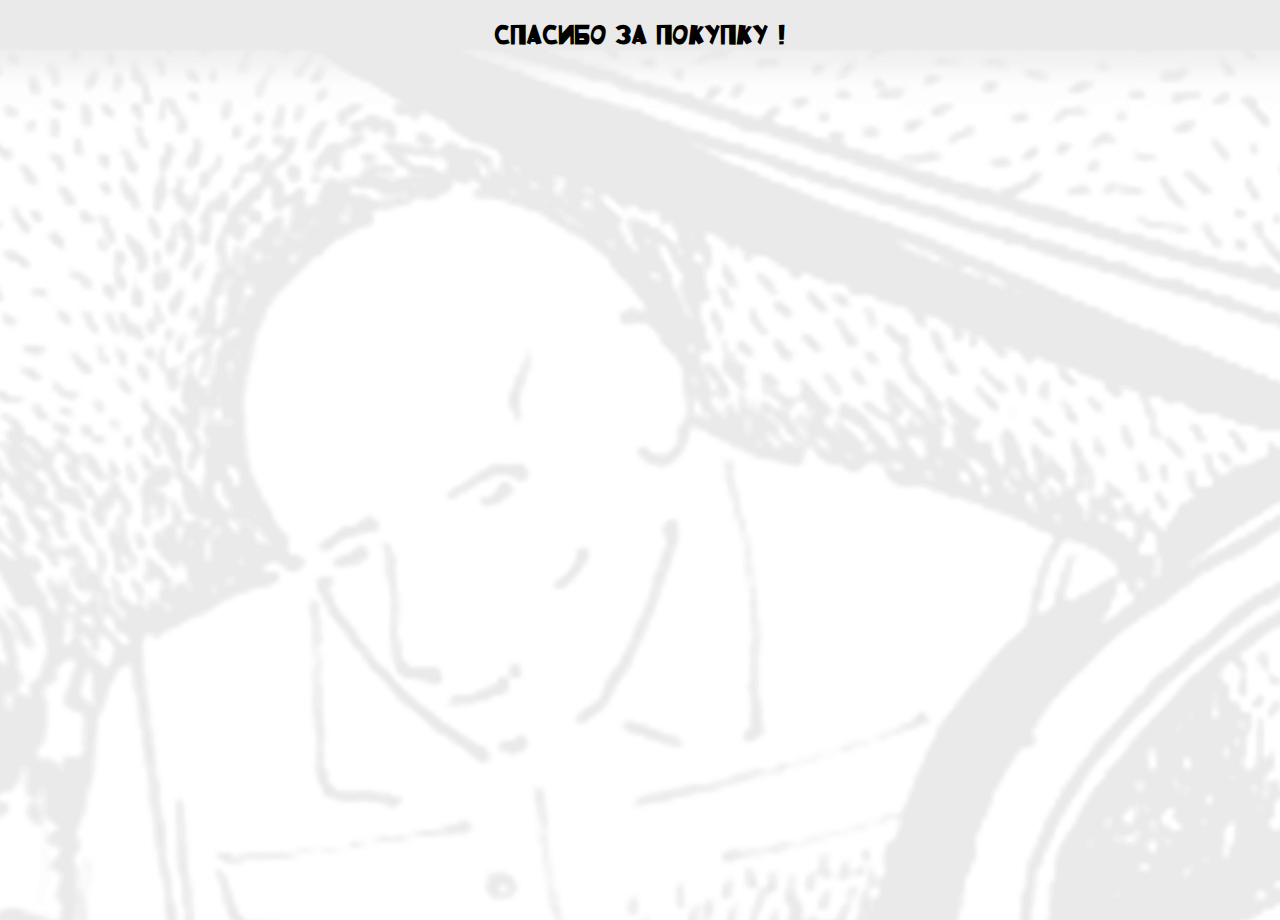
<file: thanks/index.html>
<!DOCTYPE html>
<html lang="ru">
<head>
    <meta charset="UTF-8">
    <meta http-equiv="X-UA-Compatible" content="IE=edge">
    <meta name="viewport" content="width=device-width, initial-scale=1.0">
    <link rel="stylesheet" href="../vendor/normalaize.css">
    <link rel="stylesheet" href="../style.css">

    <link rel="preconnect" href="https://fonts.googleapis.com">
    <link rel="preconnect" href="https://fonts.gstatic.com" crossorigin>
    
    <!-- Yandex.Metrika counter -->
<script type="text/javascript" >
   (function(m,e,t,r,i,k,a){m[i]=m[i]||function(){(m[i].a=m[i].a||[]).push(arguments)};
   m[i].l=1*new Date();
   for (var j = 0; j < document.scripts.length; j++) {if (document.scripts[j].src === r) { return; }}
   k=e.createElement(t),a=e.getElementsByTagName(t)[0],k.async=1,k.src=r,a.parentNode.insertBefore(k,a)})
   (window, document, "script", "https://mc.yandex.ru/metrika/tag.js", "ym");

   ym(92737224, "init", {
        clickmap:true,
        trackLinks:true,
        accurateTrackBounce:true,
        webvisor:true
   });
</script>
<noscript><div><img src="https://mc.yandex.ru/watch/92737224" style="position:absolute; left:-9999px;" alt="" /></div></noscript>
<!-- /Yandex.Metrika counter -->

    <title>Преодолевая Гэнгсташит</title>
</head>
<body>
<main class="body">

    <div class="thanks">
       <h2 class="thanks__title">спасибо за покупку !</h2>
       
    </div>

</main>

<script src="./script.js"></script>
</body>
</html>
</file>
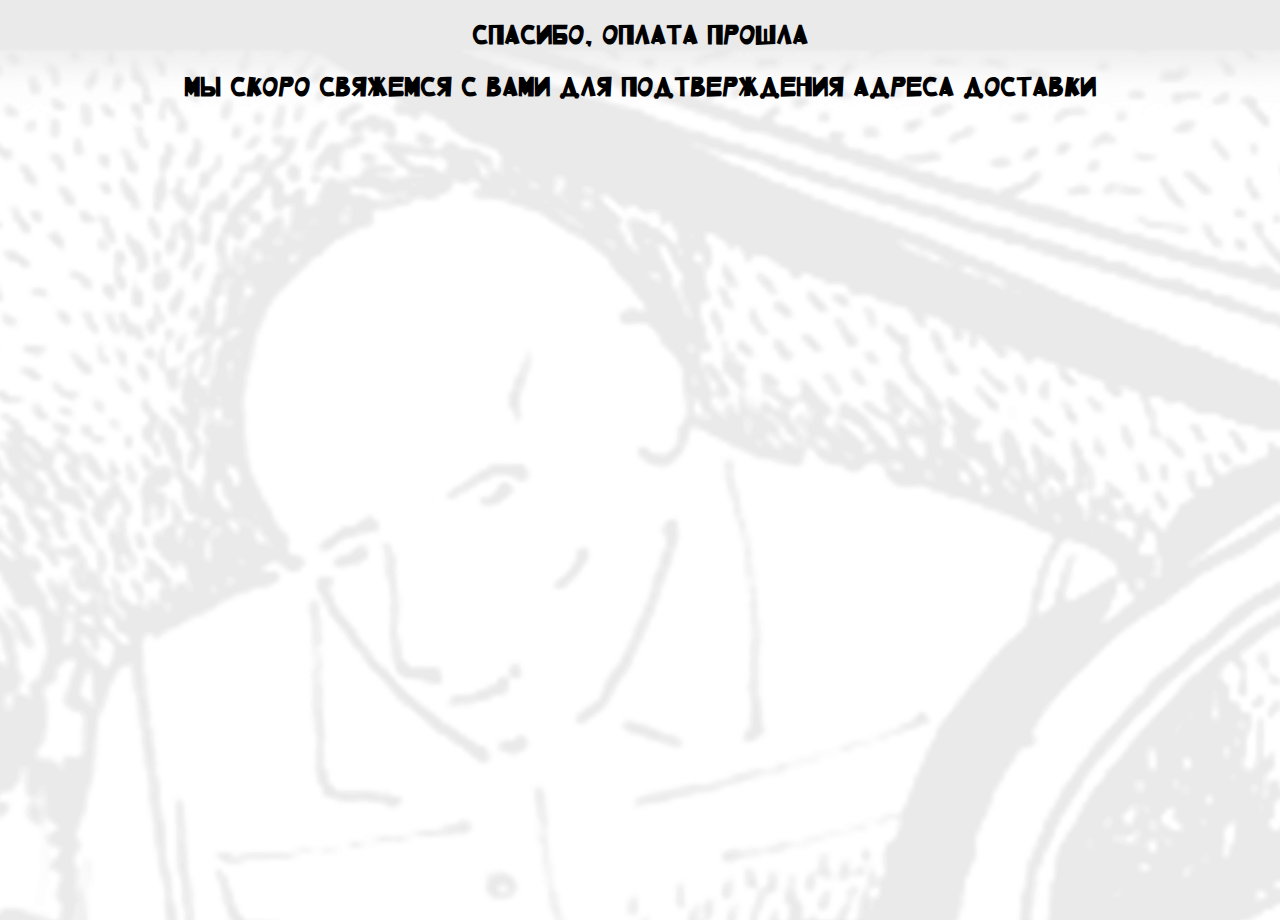
<file: thanks.html>
<!DOCTYPE html>
<html lang="ru">
<head>
    <meta charset="UTF-8">
    <meta http-equiv="X-UA-Compatible" content="IE=edge">
    <meta name="viewport" content="width=device-width, initial-scale=1.0">
    <link rel="stylesheet" href="./vendor/normalaize.css">
    <link rel="stylesheet" href="./style.css">

    <link rel="preconnect" href="https://fonts.googleapis.com">
    <link rel="preconnect" href="https://fonts.gstatic.com" crossorigin>
    <link href="https://fonts.googleapis.com/css2?family=Unbounded:wght@200;300;400;500;600&display=swap" rel="stylesheet">

    <title>Преодолевая Гэнгсташит</title>
</head>
<body>
<main class="body">

    <div class="thanks">
       <h2 class="thanks__title">спасибо, оплата прошла <p class="thanks__subtitle">мы скоро свяжемся с вами для подтверждения адреса доставки</p></h2>
       
    </div>

</main>

<script src="./script.js"></script>
</body>
</html>
</file>
<file: style.css>
@font-face {
    font-family: 'Mishkinshrift';
    src: url("./fonts/mishkinshrift.ttf") format("ttf"),
        url("./fonts/mishkinshrift.otf");

}


body {
    position: relative;
}


.thanks {
    text-align: center;
    height: 100vh;
}

.kass {
    width: fit-content;
    margin: 0 auto 50px;
    font-size: 5vw;
}

.body {
    background-image: url(./images/background.png);
    background-size: cover;
    font-family: "Mishkinshrift";
    overflow: hidden;
    position: relative;
}

.topline {
    height: 100vh;
    max-height: 1360px;
    width: 100%;
    max-width: 1920px;
    display: flex;
    align-items: center;
    position: relative;
    margin: auto;
}

.topline__content {
    width: 100%;
    height: 100%;
    display: flex;
    flex-direction: column;
    align-items: center;
    padding-bottom: 90px;
    z-index: 1;
}

.topline__header {
    display: flex;
    flex-direction: column;
    text-align: center;
    margin: auto auto 0;
    background-image: url(./images/title-bg.png);
    background-size: contain;
    background-repeat: no-repeat;
    padding: 10px 100px;
}

.header-first, .header-second {
    color: #fff;
}

.title-background {
    width: 100%;
}


.header-first {
    font-size: 80px;
}

.header-second {
    font-size: 100px;
}

.topline__subtitle {
    font-size: 2.5vw;
    color: #000;
    width: 1100px;
    text-align: center;
    width: 60%;
}

.wire {
    position: absolute;
    width: 100%;
    height: 300px;
    z-index: 0;
    top: 250px;
}

.bird {
   width: 100px;
   height: auto;
   margin-top: 100px;
}


.about {
    background-color: #000;
    color: #fff;
    padding: 50px 120px;
    display: flex;
    justify-content: space-between;
    position: relative;
}

.about__text {
    margin-right: 50px;
    width: 40%;
}

.about__title {
    font-size: 40px;
    margin: 0 0 50px;
}

.about__description {
    font-size: 25px;
    line-height: 38px;
    margin: 0;
}

.about__book {
    height: auto;
    width: 750px;
    position: absolute;
    right: -89px;
    top: -80px;
    z-index: 1;
}

.about__realg {
    position: absolute;
    z-index: 2;
    right: 150px;
    bottom: -100px;
    width: 250px;
}

.about-book {
    color: #fff;
    padding: 100px 120px;
    display: flex;
    justify-content: space-between;
    color: #000;
}

.about__price {
    top: 300px;
    width: 15vw;
    z-index: 2;
    position: absolute;
    right: -82px;
}

.about-book__text {
    text-align: right;
    width: 54%;
    display: flex;
    flex-direction: column;
}

.about-book__title {
    font-size: 100px;
    margin: 0 0 50px;
}

.about-book__description {
    font-size: 30px;
    margin: 0 0 50px;
}

.about-book__container {
    position: relative;
    background-color: #000;
    width: 395px;
    height: 522px;
}

.about-book__book {
    position: absolute;
    width: 400px;
    top: -15px;
    left: -15px;
}

.about-book__button {
    font-size: 40px;
    color: #fff;
    background-image: url(./images/button-bg.png);
    padding: 10px 30px 10px 60px;
    align-self: flex-end;
}

.button-link {
    text-decoration: none;
    color: #fff;
}

.about-book__button:hover {
    cursor: pointer;
}

.about__realg_about-book {
    left: 20px;
    bottom: 30px;
    width: 100px;
}

.section-wire {
    width: 100vw;
}

.section-wire_margin {
    margin-top: 50px;
}

.section-title {
    margin: 50px auto;
    font-size: 4.2vw;
    width: fit-content;
    text-align: center;
}

.section-title__first {
    background: url(./images/orange-bg.png);
    padding: 5px 9px;
    background-size: cover;
}

.section-title__first_header {
    width: fit-content;
    margin: auto;
}

.section-title__big {
    font-size: 40vw;
}

.section-title__big-under {
    font-size: 11vw;
}

.element {
    font-size: 3.5vw;
    color: #fff;
    transform:rotate(45deg);
}

.info {
    padding: 120px 50px;
    display: grid;
    grid-template-columns: 1fr 1fr;
}

.info img {
    width: 100%;
}

.info__third {
    margin-top: -82px;
}

.info__fourth {
    margin-top: 107px;
}

.info__fifth {
    margin-top: -127px;
}

.section-title_author {
    font-size: 8vw;
}

.audio-section {
    padding: 50px 60px 150px;
    display: flex;
    justify-content: space-between;
    align-items: center;
}

.audio-section__author {
    width: 400px;
    height: 400px;
    border-radius: 100%;
    background-image: url(./images/author.jpg);
    background-position: center;
    background-size: cover;
}

.playBtn, .pauseBtn {
    height: 80px;
    margin-right: 20px;
    cursor: pointer;
}

.audio-section__audio {
    width: 56%;
    max-width: 750px;
    background-color: #000;
    display: flex;
    justify-content: space-between;
    align-items: center;
    padding: 50px 65px;
    border-radius: 30px;
}

#waveform {
    width: 100%;
}



.section-title_real {
    margin-bottom: 180px;
}


.section-order {
    margin-bottom: 100px;
}

.order {
    display: flex;
    justify-content: space-between;
    width: calc(100% - 300px);
    max-width: 1672px;
    margin: auto;
    background-color: #000;
    border-radius: 30px;
    padding: 70px 90px;
    color: #fff;
    text-align: right;
}

.order__title {
    font-size: 7vw;
    max-width: 50%;
    margin: 0 100px 0 0;
    display: flex;
    align-items: center;
}

.order__form {
    width: 50%;
    max-width: 650px;
}

.order__input, .order__submit {
    width: 100%;
    border-radius: 15px;
    text-align: center;
    color: #000;
    padding: 15px 0;
    font-size: 2.5vw;
}

.order__input::placeholder {
    color: #000;
}

.order__input:focus-visible {
    outline-color: #ff5a00;
}

.order__input {
    margin-bottom: 20px;

}

.order__submit {
    background-color: #ff5a00;
    color: #fff;
    border: none;
    cursor: pointer;
}

.logos {
    width: fit-content;
    margin: 0 auto 20px;
}

.email {
    margin: auto;
    width: fit-content;
    margin-bottom: 290px;
}

.kass {
    position: relative;
    font-size: 7vw;
}

.whoIsKass {
    width: 90%;
    padding:10px;
    margin: auto;
  display: grid; 
  grid-template-columns: 1fr 1fr 1fr; 
  grid-template-rows: 1fr 1fr; 
  gap: 0px 0px; 
  grid-template-areas: 
    "video video video"
    "link link1 link2"
    ". . ."; 
}

.whoIsKass__link {
    margin: auto;
}

.video-cover {
    width: 100%;
}

.video { grid-area: video; width:100%; height:500px;}
.link { grid-area: link; }
.link1 { grid-area: link1; }
.link2 { grid-area: link2; }

.whoIsKass img {
    width: 20vw;
}

.link2 img {
    border: solid 1px #000;
}

.arrow {
    position: absolute;
    width: 33vw;
    top: -452px;
    left: 649px;
}

.payment-systems {
    display: flex;
    justify-content: space-between;
    width: calc(100% - 40px);
    margin: auto;
    background-color: #000;
    border-radius: 10px;
    margin-bottom: 30px;
    padding: 15px 10px;
}

.payment-systems img {
    width: auto;
    height: 11vw;
}

.quantity__input {
    display: flex;
}

.quantity__text {
    margin-left: 10px;
}

.quantity {
    display: flex;
    justify-content: space-between;
    margin-bottom: 15px;
    align-items: center;
}

.order__input_quantity {
    width: 100px;
    text-align: center;
}

.price::after {
    content: ' Р';
}

.price {
    font-size: 4vw;
    margin: 0;
}

.social {
    position: relative;
    width: fit-content;
}

.social-img {
    position: absolute;
    width: auto;
    height: 26vw;
    position: relative;
}

.social-img-right {
    width: 22vw;
    position: absolute;
    right: -43px;
    top: 0;
}

.twitter-logo {
    position: absolute;
    top: 61px;
    width: 4.5vw;
    left: 100px;
}

.insta-logo {
    position: absolute;
    top: 142px;
    width: 4vw;
    left: 98px;
}

.menu-footer {
    text-align: center;
}

.menu-footer__links {
    font-size: 3vw;
    line-height: 6vw;
}

.menu-footer a {
    color: #000;
}

.modal {
    position: fixed;
    display: flex;
    align-items: center;
    width: 100%;
    height: 100%;
    left: 0;
    top: 0;
    background-color: rgba(0,0,0,.5);
    z-index: 3;
}

.modal-window {
    position: relative;
    background-color: #fff;
    border-radius: 10px;
    padding: 10px 15px;
    width: calc(100% - 100px);
    margin: auto;
    z-index: 6;
}

.close {
    width: 20px;
    position: absolute;
    top: -22px;
    right: -22px;
    cursor: pointer;
}

@media screen and (min-width:1920px) {
    .arrow {
        position: absolute;
        width: 26vw;
        top: -452px;
        left: 849px;
    }
}

@media screen and (min-width:1441px) {
    .about__text {
        width: 50%;
    }

    .about__title {
        font-size: 4vw;
    }

    .about__description {
        font-size: 2vw;
        line-height: 2.5vw;
    }

    .about__book {
        width: 926px;
    }

    .about-book__description {
        font-size: 2vw;
    }

    .about-book__book {
        width: 480px;
    }

    .about-book__container {
        width: 480px;
        height: 632px;
    }

    .about-book__button {
        font-size: 3vw;
    }

    .bird {
        width: 350px;
        margin-top: 100px;
    }

    .audio-section {
        padding: 50px 200px 150px;
    }

    .topline__header {
        background-size: cover;
        padding: 10px 200px;
    }

    .header-second {
        font-size: 6vw;
    }

    .header-first {
        font-size: 4vw;
    }
}



@media (min-width: 992px) and (max-width: 1439px) {

    .wire {
        height: 25vh;
    }



    .topline__header {
        padding: 10px 5vw;
    }

    .header-first {
        font-size: 6vw;
    }

    .header-second {
        font-size: 8vw;
    }

    .topline__subtitle {
        font-size: 2.5vw;
    }

    .about__book {
        width: 60vw;
        top: -52px;
    }

    .about__title {
        font-size: 3vw;
    }

    .about__description {
        font-size: 2vw;
        line-height: 2.5vw;
    }

    .about__realg {
        width: 17vw;
    }

    .about__realg_about-book {
        width: 6vw;
    }

    .about-book {
        padding: 150px 120px;
    }

    .about-book__title {
        font-size: 6vw;
    }

    .about-book__description {
        font-size: 1.8vw;
    }

    .about-book__book {
        width: 30vw;
    }

    .about-book__container {
        width: 29vw;
        height: 39vw;
    }

    .about-book__button {
        font-size: 3vw;
    }

    .info {
        padding: 5vw 50px;
    }

    .info__third {
        margin-top: -43px;
    }

    .audio-section {
        padding: 50px 60px 50px;
    }

    .audio-section__author {
        width: 30vw;
        height: 30vw;
    }

    .audio-section__audio {
        width: 50vw;
        padding: 20px;
    }

    .playBtn, .pauseBtn {
        height: 100px;
        margin-right: 10px;
    }

    .section-title_real {
        margin-bottom: 12vw;
    }

    .order {
        padding: 50px;
        width: calc(100% - 200px);
    }

    .order__title {
        margin: 0 50px 0 0;
    }

    .arrow {
        position: absolute;
        width: 26vw;
        top: -253px;
        left: 460px;
    }
}

@media (min-width: 768px) and (max-width: 991px) {
    .header-first {
        font-size: 8vw;
    }

    .header-second {
        font-size: 11vw;
    }

    .topline__header {
        padding: 10px 6vw;
    }

    .topline__subtitle {
        font-size: 2.5vw;
    }

    .wire {
        height: 17vw;
    }

    .about__book {
        width: 60vw;
        top: -24px;
    }

    .about__price {
        top: 170px;
        width: 15vw;
        right: -29px;
    }

    .about {
        padding: 50px;
    }

    .about__title {
        font-size: 3.8vw;
        margin: 0 0 30px;
    }

    .about__description {
        font-size: 2vw;
        line-height: 2.8vw;
    }

    .about__realg {
        right: 47px;
        bottom: -75px;
        width: 23vw;
    }

    .about-book__container {
        width: 29vw;
        height: 39vw;
    }

    .about-book__book {
        width: 30vw;
    }

    .about-book {
        padding: 100px 50px;
    }

    .about-book__title {
        font-size: 9vw;
        margin: 0 0 20px;
    }

    .about-book__description {
        font-size: 2.5vw;
        margin: 0 0 20px;
    }

    .about-book__text {
        width: 61%;
    }

    .about-book__button {
        font-size: 3vw;
    }

    .about__realg_about-book {
        left: 7px;
        bottom: 25px;
        width: 100px;
        width: 8vw;
    }

    .audio-section__author {
        width: 25vw;
        height: 25vw;
        background-position-y: -150px;
    }

    .audio-section__audio {
        width: 50%;
        padding: 20px;
    }

    .playBtn, .pauseBtn {
        height: 80px;
        margin-right: 10px;
    }

    .order {
        width: calc(100% - 100px);
        padding: 30px;
    }

    .info__third {
        margin-top: -47px;
    }

    .order__title {
        max-width: 40%;
        margin: 0 50px 0 0;
    }

    .arrow {
        position: absolute;
        width: 29vw;
        top: -253px;
        left: 367px;
    }
}

@media (min-width: 480px) and (max-width: 767px) {
    .wire {
        height: 19vw;
        bottom: 200px;
    }

    .bird {
        margin-top: 150px;
    }

    .topline__content {
        padding-bottom: 150px;
    }

    .topline__header {
        background-size: cover;
        padding: 10px 38px;
    }

    .header-first {
        font-size: 7vw;
    }

    .header-second {
        font-size: 10vw;
    }

    .topline__subtitle {
        font-size: 3.5vw;
        width: 80%;
    }

    .about {
        padding: 70px 30px;
        flex-direction: column;
    }

    .about__title {
        margin: 0 0 30px;
    }

    .about__text {
        margin-right: 0;
        width: 100%;
    }

    .about__book {
        position: relative;
        width: 100%;
        left: 0;
        top: 20px;
    }

    .about__price {
        top: 305px;
        width: 35vw;
        right: -21px;
    }

    .about-book__container {
        margin: auto;
    }

    .about__description {
        font-size: 4vw;
        line-height: 5vw;
    }

    .about__realg {
        bottom: -32px;
        width: 33vw;
    }

    .about-book {
        padding: 100px 60px;
        flex-direction: column;
    }

    .about__realg_about-book {
        bottom: 30px;
        width: 15vw;
    }

    .about-book__text {
        text-align: center;
        width: 100%;
    }

    .about-book__description {
        font-size: 5vw;
    }

    .about-book__title {
        margin: 50px 0 50px;
    }

    .section-title {
        font-size: 7vw;
    }

    .info {
        padding: 50px;
        grid-template-columns: 1fr;
    }

    .info__third {
        margin-top: 30px;
    }

    .info__fourth {
        margin-top: 20px;
    }

    .info__fifth {
        margin-top: 30px;
    }

    .audio-section {
        flex-direction: column;
        padding: 50px 30px 50px;
    }

    .audio-section__audio {
        width: 100%;
        padding: 10px;
        margin-bottom: 50px;
    }

    .order {
        flex-direction: column;
        width: calc(100% - 120px);
        max-width: 1672px;
        padding: 40px;
        text-align: center;
    }

    .order__title {
        width: fit-content;
        max-width: 100%;
        align-items: center;
        margin: 0 auto 30px;
    }

    .order__form {
        width: 100%;
    }

    .order__input, .order__submit {
        font-size: 4vw;
    }

    .section-title_real {
        margin-bottom: 80px;
    }

    .logos {
        text-align: center;
    }

    .section-order {
        margin-bottom: 50px;
    }

    .section-title {
        max-width: calc(100% - 60px);
    }

    .arrow {
        position: absolute;
        width: 46vw;
        top: -253px;
        left: 36px;
        rotate: -35deg;
    }
}

@media (min-width: 320px) and (max-width: 479px) {

    .topline {
        height: 77vh;
    }

    .wire {
        height: 28vw;
        bottom: 270px;
    }

    .topline__header {
        padding: 5px 25px;
    }

    .header-first {
        font-size: 8vw;
    }
    .header-second {
        font-size: 10vw;
    }

    .topline__content {
        padding-bottom: 9vw;
    }

    .bird {
        margin-top: 20vw;
        width: 39vw;
    }

    .topline__subtitle {
        font-size: 3.5vw;
        width: 90%;
    }

    .about {
        padding: 20px;
    }

    .about__title {
        margin: 0 0 30px;
        font-size: 4vw;
    }

    .about__text {
        margin-right: 0;
        width: 50%;
    }

    .about-book__book {
        width: 100%;
        position: absolute;
        top: -13px;
        left: -5px;
    }

    .about__book {
        position: absolute;
        width: 70%;
        left: 190px;
        top: -23px;
        padding: 20px 0;
        height: auto;
    }

    .about__description {
        font-size: 3vw;
        line-height: 5vw;
    }

    .about__realg {
        bottom: -40px;
        width: 26vw;
        right: 11px;
    }

    .about-book {
        padding: 50px 20px;
    }

    .about__realg_about-book {
        bottom: 11px;
        width: 7vw;
        left: 6px;
    }

    .about-book__text {
        text-align: right;
        width: 60%;
    }

    .about-book__description {
        font-size: 2.5vw;
        text-align: right;
        margin: 0 0 20px;
    }

    .about-book__title {
        font-size: 6vw;
        text-align: right;
        margin: 0 0 20px;
    }

    .about-book__container {
        width: 40%;
        height: 45vw;
        margin: 0 auto;
    }

    .about__price {
        top: 112px;
        width: 16vw;
        right: -21px;
    }

    .about__realg_about-book {
        left: 11px;
    }

    .about-book__button {
        font-size: 3vw;
        padding: 10px 20px 10px 50px;
        width: 65%;
    }

    .info {
        padding: 20px;
        grid-template-columns: 1fr 1fr;
    }

    .info__third {
        margin-top: -20px;
    }

    .info__fourth {
        margin-top: 20px;
    }

    .info__fifth {
        margin-top: -26px;
    }

    .audio-section {
        padding: 20px;
    }

    .audio-section__audio {
        width: 80%;
        padding: 10px;
        height: 50px;
        border-radius: 15px;
        margin-bottom: 20px;
    }

    .order {
        width: calc(100% - 40px);
        max-width: 1672px;
        padding: 10px;
        text-align: left;
        border-radius: 10px;
        display: block;
    }

    .order__title {
        width: fit-content;
        max-width: 100%;
        align-items: center;
        margin: auto;
        text-align: right;
    }

    .order__form {
        width: 100%;
    }

    .order__input, .order__submit {
        font-size: 4vw;
    }
    
    .order__submit {
        margin-bottom: 12px;
    }

    .order__input {
        margin-bottom: 5px;
    }

    .order__input_quantity {
        width: 50px;
    }

    .section-title_real {
        margin-bottom: 80px;
    }

    .logos {
        text-align: center;
    }

    .logos__logo {
        width: 32%;
    }

    .logos__logo_social {
        width: 35%;
    }

    .section-order {
        margin-bottom: 10px;
        margin-top: 30px;
    }

    .audio-section {
        flex-direction: column;
    }

    .audio-section__author {
        width: 72vw;
        height: 72vw;
        background-size: cover;
        background-repeat: no-repeat;
    }

    .playBtn, .pauseBtn {
        height: 30px;
        margin-right: 5px;
    }

    .section-title {
        font-size: 4vw;
        margin: 20px auto;
    }

    .section-title_author {
        font-size: 8vw;
    }

    #wavwform {
        height: 50px;
    }

    .whoIsKass {
        display: grid;
        grid-template-columns: 1fr 1fr 1fr;
        align-items: center;
        grid-template-rows: auto 7em auto;
        padding: 0;
        width: 100%;
    }

    .arrow {
        position: absolute;
        width: 45vw;
        top: -170px;
        left: 47px;
        rotate: -50deg;
    }
    
    .video { 
        height:200px;
    }


    
    .social-right {
        width: 43vw;
        right: -43px;
    }

    .audio-section__author {
        display: none;
    }



    .twitter-logo {
        position: absolute;
        top: 16px;
        width: 5vw;
        left: 28px;
    }

    .insta-logo {
        position: absolute;
        top: 40px;
        width: 4.5vw;
        left: 25px;
    }
}

@media (max-height: 375px) {
    .about {
        margin-top: 114px;
    }
}

@media (max-height: 414px) {
    .about {
        margin-top: 140px;
    }
}

@media (width: 390px) and (height: 844px) {
    .topline {
        height: 32vh;
    }

    .bird {
        margin-top: -41vw;
    }

    .social-img {
        position: absolute;
        width: auto;
        height: 58vw;
        position: relative;
    }

    .social-img-right {
        width: 38vw;
        position: absolute;
        right: -43px;
        top: 0;
    }

    .twitter-logo {
        top: 31px;
        width: 12vw;
        left: 58px;
    }

    .insta-logo {
        top: 83px;
        width: 10.5vw;
        left: 48px;
    }
}

@media (min-width: 360px) and (min-height: 667px) {
    .topline {
        height: 32vh;
    }

    .bird {
        margin-top: -41vw;
    }

    .social-img {
        position: absolute;
        width: auto;
        height: 58vw;
        position: relative;
    }

    .social-img-right {
        width: 38vw;
        position: absolute;
        right: -43px;
        top: 0;
    }

    .twitter-logo {
        top: 31px;
        width: 12vw;
        left: 58px;
    }

    .insta-logo {
        top: 83px;
        width: 10.5vw;
        left: 48px;
    }
}

@media (min-width: 768px) and (min-height: 1024px) {
    .topline {
        height: 32vh;
    }

    .bird {
        margin-top: -41vw;
        width: 150px;
    }

    .wire {
        top: 418px;
    }

    .twitter-logo {
        top: 69px;
        left: 119px;
    }

    .insta-logo {
        top: 176px;
        left: 107px;
    }
}


@media (width: 1440px){

    .social-img {
        height: 38vw;
    }

    .social-img-right {
        width: 25vw;
    }

    .topline {
        height: 59vh;
    }

    .bird {
        margin-top: -29vw;
        width: 200px;
    }

    .twitter-logo {
        top: 76px;
        width: 8vw;
        left: 130px;
    }

    .insta-logo {
        top: 193px;
        left: 114px;
        width: 7.5vw;
    }

    .wire {
        top: 457px;
    }
}

.invisible {
    display: none;
}
</file>
<file: vendor/normalaize.css>
/*! normalize.css v8.0.1 | MIT License | github.com/necolas/normalize.css */

/* Document
   ========================================================================== */

/**
 * 1. Correct the line height in all browsers.
 * 2. Prevent adjustments of font size after orientation changes in iOS.
 */

 html {
    line-height: 1.15; /* 1 */
    -webkit-text-size-adjust: 100%; /* 2 */
  }
  
  /* Sections
     ========================================================================== */
  
  /**
   * Remove the margin in all browsers.
   */
  
  body {
    margin: 0;
  }
  
  /**
   * Render the `main` element consistently in IE.
   */
  
  main {
    display: block;
  }
  
  /**
   * Correct the font size and margin on `h1` elements within `section` and
   * `article` contexts in Chrome, Firefox, and Safari.
   */
  
  h1 {
    font-size: 2em;
    margin: 0.67em 0;
  }
  
  /* Grouping content
     ========================================================================== */
  
  /**
   * 1. Add the correct box sizing in Firefox.
   * 2. Show the overflow in Edge and IE.
   */
  
  hr {
    box-sizing: content-box; /* 1 */
    height: 0; /* 1 */
    overflow: visible; /* 2 */
  }
  
  /**
   * 1. Correct the inheritance and scaling of font size in all browsers.
   * 2. Correct the odd `em` font sizing in all browsers.
   */
  
  pre {
    font-family: monospace, monospace; /* 1 */
    font-size: 1em; /* 2 */
  }
  
  /* Text-level semantics
     ========================================================================== */
  
  /**
   * Remove the gray background on active links in IE 10.
   */
  
  a {
    background-color: transparent;
  }
  
  /**
   * 1. Remove the bottom border in Chrome 57-
   * 2. Add the correct text decoration in Chrome, Edge, IE, Opera, and Safari.
   */
  
  abbr[title] {
    border-bottom: none; /* 1 */
    text-decoration: underline; /* 2 */
    text-decoration: underline dotted; /* 2 */
  }
  
  /**
   * Add the correct font weight in Chrome, Edge, and Safari.
   */
  
  b,
  strong {
    font-weight: bolder;
  }
  
  /**
   * 1. Correct the inheritance and scaling of font size in all browsers.
   * 2. Correct the odd `em` font sizing in all browsers.
   */
  
  code,
  kbd,
  samp {
    font-family: monospace, monospace; /* 1 */
    font-size: 1em; /* 2 */
  }
  
  /**
   * Add the correct font size in all browsers.
   */
  
  small {
    font-size: 80%;
  }
  
  /**
   * Prevent `sub` and `sup` elements from affecting the line height in
   * all browsers.
   */
  
  sub,
  sup {
    font-size: 75%;
    line-height: 0;
    position: relative;
    vertical-align: baseline;
  }
  
  sub {
    bottom: -0.25em;
  }
  
  sup {
    top: -0.5em;
  }
  
  /* Embedded content
     ========================================================================== */
  
  /**
   * Remove the border on images inside links in IE 10.
   */
  
  img {
    border-style: none;
  }
  
  /* Forms
     ========================================================================== */
  
  /**
   * 1. Change the font styles in all browsers.
   * 2. Remove the margin in Firefox and Safari.
   */
  
  button,
  input,
  optgroup,
  select,
  textarea {
    font-family: inherit; /* 1 */
    font-size: 100%; /* 1 */
    line-height: 1.15; /* 1 */
    margin: 0; /* 2 */
  }
  
  /**
   * Show the overflow in IE.
   * 1. Show the overflow in Edge.
   */
  
  button,
  input { /* 1 */
    overflow: visible;
  }
  
  /**
   * Remove the inheritance of text transform in Edge, Firefox, and IE.
   * 1. Remove the inheritance of text transform in Firefox.
   */
  
  button,
  select { /* 1 */
    text-transform: none;
  }
  
  /**
   * Correct the inability to style clickable types in iOS and Safari.
   */
  
  button,
  [type="button"],
  [type="reset"],
  [type="submit"] {
    -webkit-appearance: button;
  }
  
  /**
   * Remove the inner border and padding in Firefox.
   */
  
  button::-moz-focus-inner,
  [type="button"]::-moz-focus-inner,
  [type="reset"]::-moz-focus-inner,
  [type="submit"]::-moz-focus-inner {
    border-style: none;
    padding: 0;
  }
  
  /**
   * Restore the focus styles unset by the previous rule.
   */
  
  button:-moz-focusring,
  [type="button"]:-moz-focusring,
  [type="reset"]:-moz-focusring,
  [type="submit"]:-moz-focusring {
    outline: 1px dotted ButtonText;
  }
  
  /**
   * Correct the padding in Firefox.
   */
  
  fieldset {
    padding: 0.35em 0.75em 0.625em;
  }
  
  /**
   * 1. Correct the text wrapping in Edge and IE.
   * 2. Correct the color inheritance from `fieldset` elements in IE.
   * 3. Remove the padding so developers are not caught out when they zero out
   *    `fieldset` elements in all browsers.
   */
  
  legend {
    box-sizing: border-box; /* 1 */
    color: inherit; /* 2 */
    display: table; /* 1 */
    max-width: 100%; /* 1 */
    padding: 0; /* 3 */
    white-space: normal; /* 1 */
  }
  
  /**
   * Add the correct vertical alignment in Chrome, Firefox, and Opera.
   */
  
  progress {
    vertical-align: baseline;
  }
  
  /**
   * Remove the default vertical scrollbar in IE 10+.
   */
  
  textarea {
    overflow: auto;
  }
  
  /**
   * 1. Add the correct box sizing in IE 10.
   * 2. Remove the padding in IE 10.
   */
  
  [type="checkbox"],
  [type="radio"] {
    box-sizing: border-box; /* 1 */
    padding: 0; /* 2 */
  }
  
  /**
   * Correct the cursor style of increment and decrement buttons in Chrome.
   */
  
  [type="number"]::-webkit-inner-spin-button,
  [type="number"]::-webkit-outer-spin-button {
    height: auto;
  }
  
  /**
   * 1. Correct the odd appearance in Chrome and Safari.
   * 2. Correct the outline style in Safari.
   */
  
  [type="search"] {
    -webkit-appearance: textfield; /* 1 */
    outline-offset: -2px; /* 2 */
  }
  
  /**
   * Remove the inner padding in Chrome and Safari on macOS.
   */
  
  [type="search"]::-webkit-search-decoration {
    -webkit-appearance: none;
  }
  
  /**
   * 1. Correct the inability to style clickable types in iOS and Safari.
   * 2. Change font properties to `inherit` in Safari.
   */
  
  ::-webkit-file-upload-button {
    -webkit-appearance: button; /* 1 */
    font: inherit; /* 2 */
  }
  
  /* Interactive
     ========================================================================== */
  
  /*
   * Add the correct display in Edge, IE 10+, and Firefox.
   */
  
  details {
    display: block;
  }
  
  /*
   * Add the correct display in all browsers.
   */
  
  summary {
    display: list-item;
  }
  
  /* Misc
     ========================================================================== */
  
  /**
   * Add the correct display in IE 10+.
   */
  
  template {
    display: none;
  }
  
  /**
   * Add the correct display in IE 10.
   */
  
  [hidden] {
    display: none;
  }
</file>
